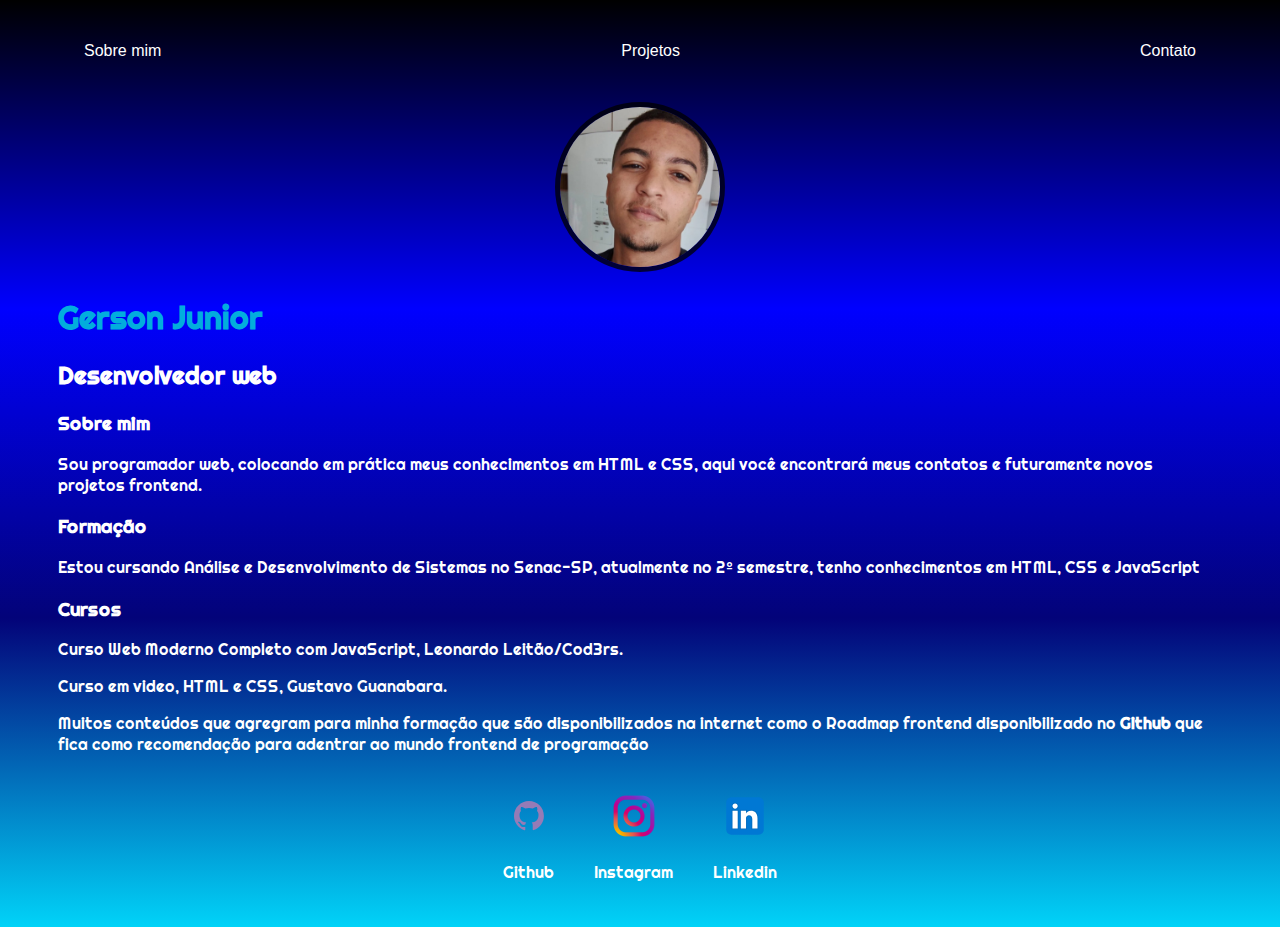
<file: index.html>
<!DOCTYPE html>
<html lang="pt-br">
<head>
    <meta charset="UTF-8">
    <meta http-equiv="X-UA-Compatible" content="IE=edge">
    <meta name="viewport" content="width=device-width, initial-scale=1.0">
    <title>Gerson Jr</title>
    <link rel="shortcut icon" href="imagens/favicon.ico">
    <link rel="stylesheet" href="css/index.css"
    <link rel="preconnect" href="https://fonts.googleapis.com">
<link rel="preconnect" href="https://fonts.gstatic.com" crossorigin>
<link href="https://fonts.googleapis.com/css2?family=Righteous&display=swap" rel="stylesheet">
</head>
<body>
    <div class="container">
        <nav>
            <ul >
                <li a href="#" class="btn btn-3">
                    <a href="index.html">Sobre mim</a>
                </li>
                <li a href="#" class="btn btn-3">
                    <a href="projetos.html">Projetos</a>
                </li>
                <li a href="#" class="btn btn-3">
                    <a href="contato.html">Contato</a>
                </li>
    
            </ul>
    
        </nav>
    
        <header>
            <div class="centro">
                <img src="./imagens/perfil.jpg">
    
            </div>
            <h1>Gerson Junior</h1>
            <h2>Desenvolvedor web</h2>
        </header>
    
        <main>
            <section>
                <h3>Sobre mim</h3>
                <p>Sou programador web, colocando em prática meus conhecimentos em HTML e CSS, aqui você encontrará meus contatos e futuramente novos projetos frontend.</p>
            </section>
            <section>
                <h3>Formação</h3>
                <p>Estou cursando Análise e Desenvolvimento de Sistemas no Senac-SP, atualmente no 2º semestre, tenho conhecimentos em HTML, CSS e JavaScript</p>
            </section>
            <section>
                <h3>Cursos</h3>
                <p>Curso Web Moderno Completo com JavaScript, Leonardo Leitão/Cod3rs.</p>
                <p>Curso em video, HTML e CSS, Gustavo Guanabara.</p>
                <p>Muitos conteúdos que agregram para minha formação que são disponibilizados na internet como o Roadmap frontend disponibilizado no <a href="https://roadmap.sh/frontend" target="_blank" rel="external"><strong>Github</strong></a> que fica como recomendação para adentrar ao mundo frontend de programação</p>
            </section>
    
        </main>
    
        <footer>
            <a href="https://github.com/GersonJrr" target="_blank" rel="noopener noreferrer">
            <img src="./imagens/github.svg"></img>
            <p>Github</p>
            
            <a href="https://www.instagram.com/gersonjrrr/" target="_blank" rel="noopener noreferrer">
            <img src="./imagens/Instagram1.png"></img>
            <p>Instagram</p>
    
            <a href="https://www.linkedin.com/in/gerson-junior-1027a11a2/" target="_blank" rel="noopener noreferrer">
            <img src="./imagens/linkedin.svg"></img>
            <p>Linkedin</p>
        </footer>
    </div>


</body>
</html>
</file>
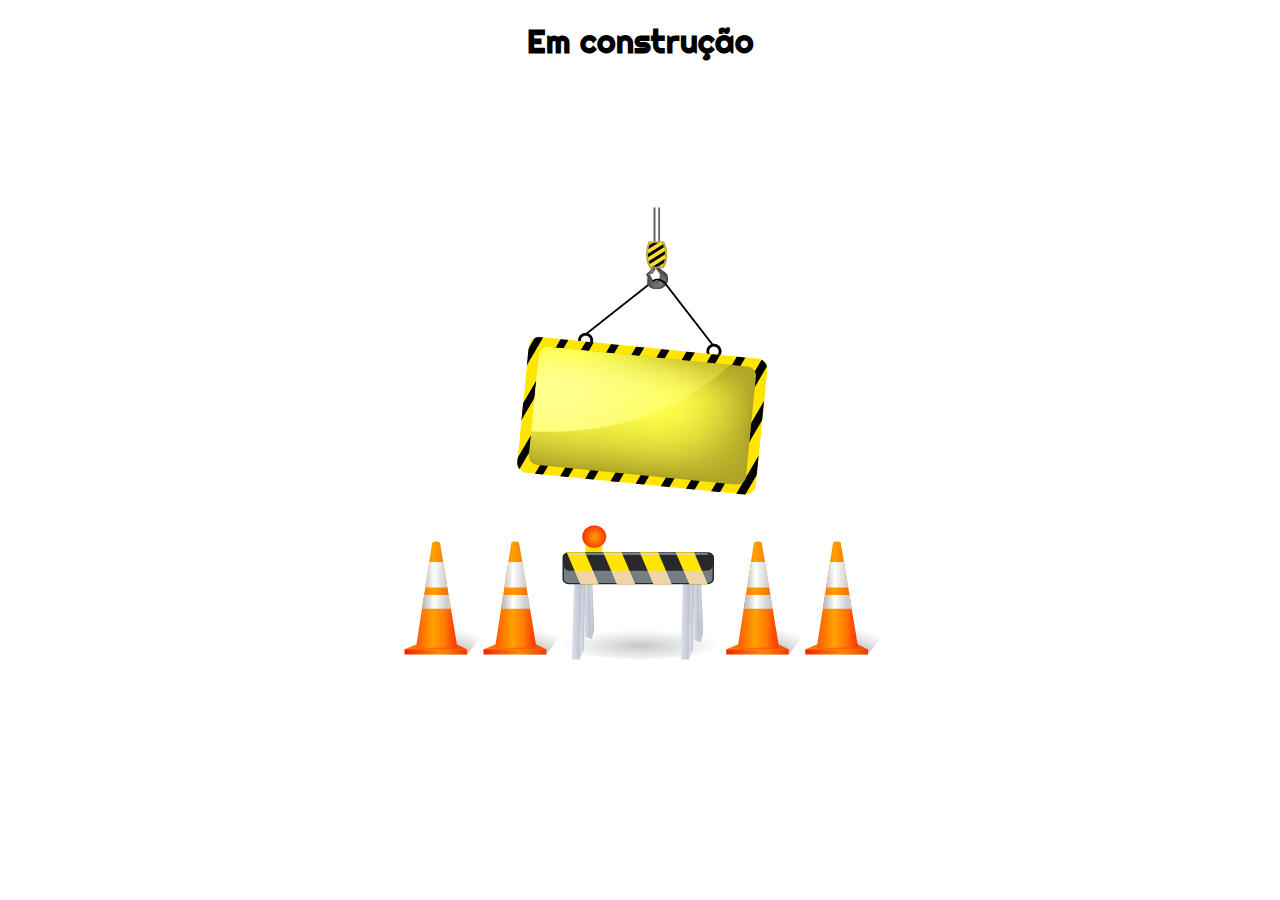
<file: projetos.html>
<!DOCTYPE html>
<html lang="pt-br">
<head>
    <meta charset="UTF-8">
    <meta http-equiv="X-UA-Compatible" content="IE=edge">
    <meta name="viewport" content="width=device-width, initial-scale=1.0">
    <title>Projetos</title>
    <link rel="stylesheet" href="css/projetos.css">
    <link rel="preconnect" href="https://fonts.gstatic.com" crossorigin>
<link href="https://fonts.googleapis.com/css2?family=Righteous&display=swap" rel="stylesheet">
</head>
<body>
    <div>
    <h1>Em construção</h1>
    <img src="./imagens/constru.png"><img>
    </div>
</body>
</html>
</file>
<file: css/projetos.css>
body{
    font-family:"righteous" , cursive;
    text-align: center;
}

div {
    width: 700px; 
    margin-left: auto;
    margin-right: auto; 
}
</file>
